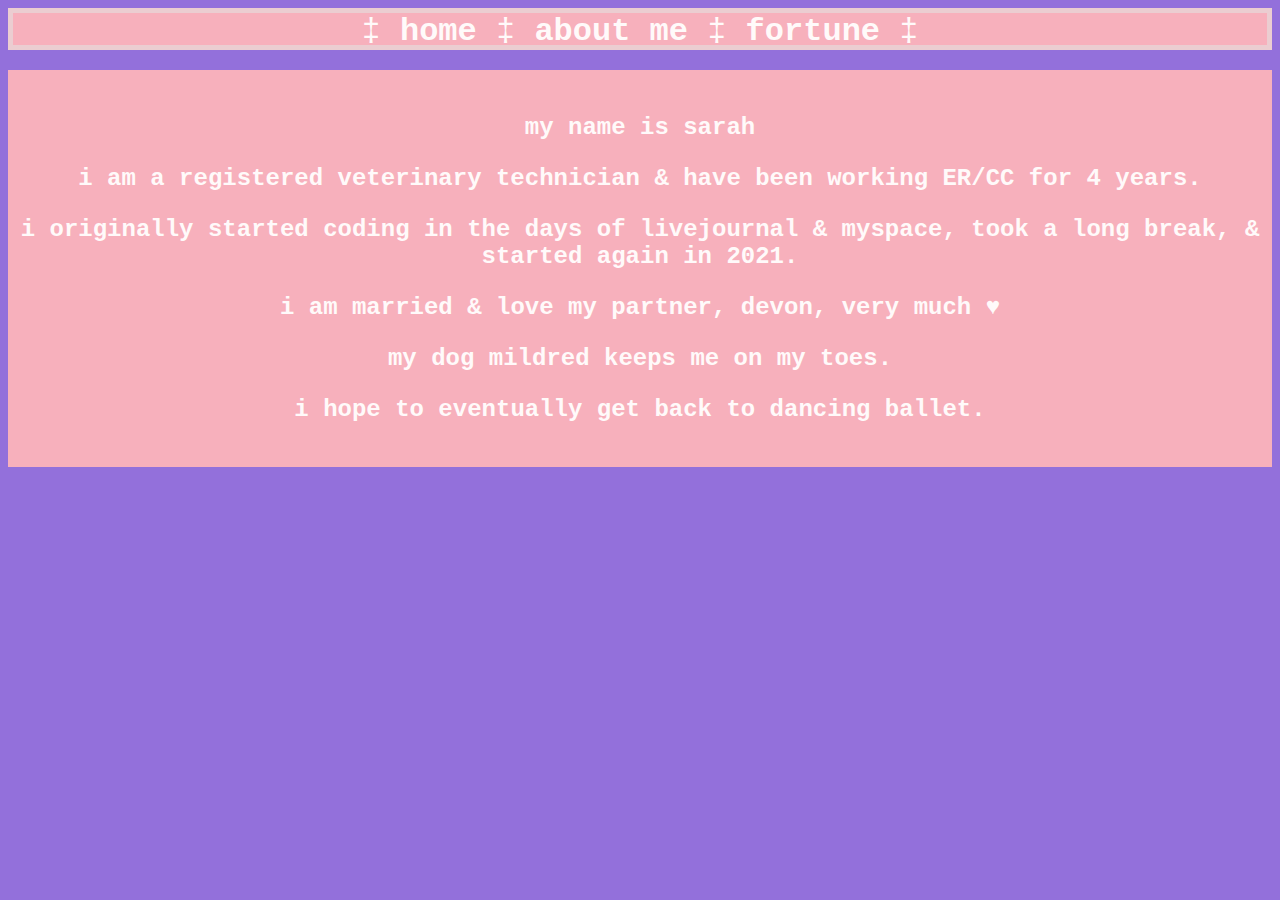
<file: about.html>
<html>
    <head><title>~ * a b o u t  m e * ~</title> <link href="style.css" rel="stylesheet"></head>
    <body>
        <div class="topnav">&ddagger;
            <a class ="nav" href="index.html">home</a> &ddagger;
            <a class ="nav" href="about.html">about me</a> &ddagger;
            <a class ="nav" href="fortuneteller.html">fortune</a> &ddagger;
        </div>

        <div class="first"><p>my name is sarah</p>
        <p>i am a registered veterinary technician & have been working ER/CC for 4 years.</p>
        <p>i originally started coding in the days of livejournal & myspace, took a long break, & started again in 2021.</p>
        <p>i am married & love my partner, devon, very much &hearts;</p>
        <p>my dog mildred keeps me on my toes.</p>
        <p>i hope to eventually get back to dancing ballet.</p>
    </div>

    </body>
    <script src="script.js"></script>
</html>
</file>
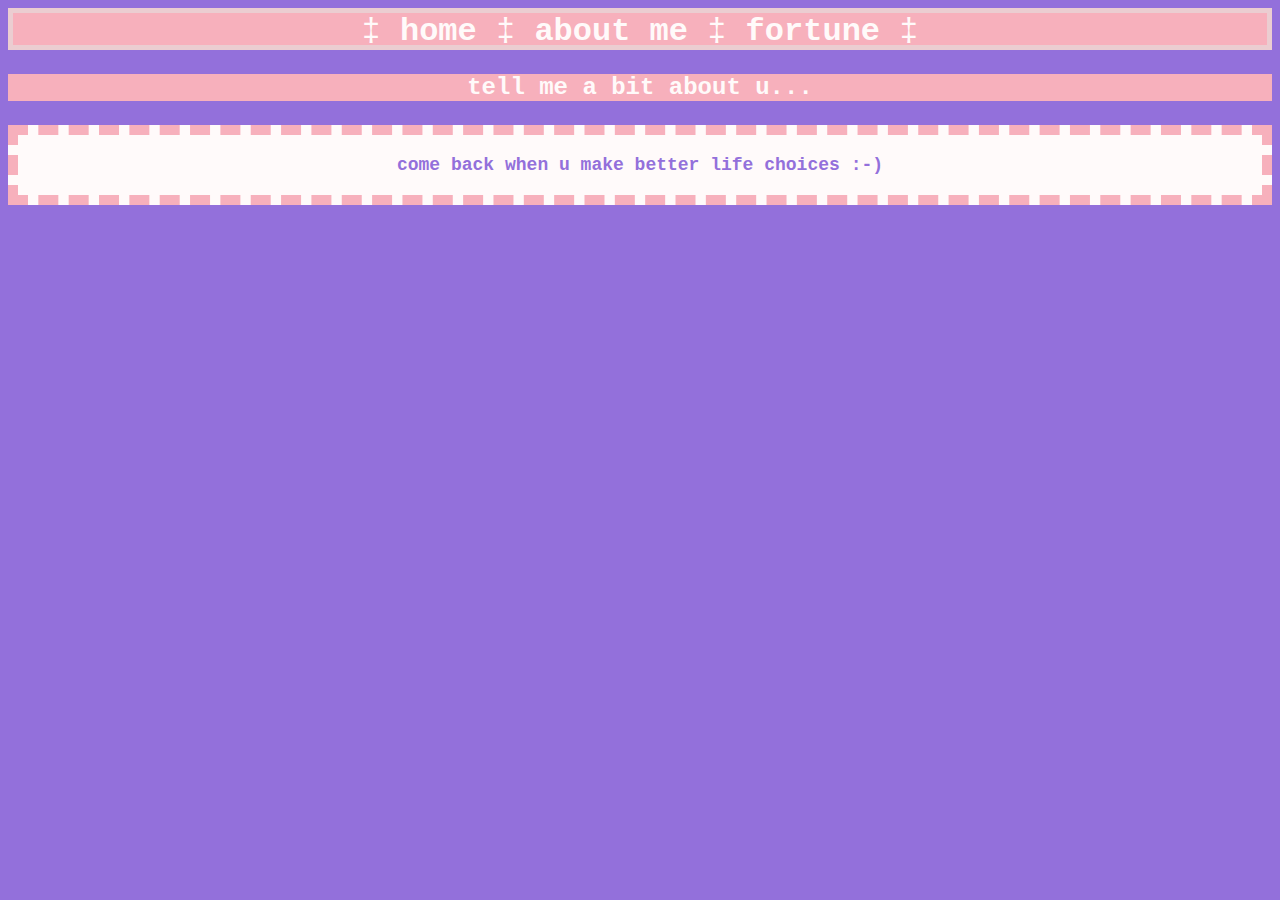
<file: fortuneteller.html>
<html>
    <head>
        <title>~ * ~ * ~ * ~ * ~ * ~</title>
        <link href="style.css" rel="stylesheet">
    </head>

    <body>
        <div class="topnav">&ddagger;
            <a class ="nav" href="index.html">home</a> &ddagger;
            <a class ="nav" href="about.html">about me</a> &ddagger;
            <a class ="nav" href="fortuneteller.html">fortune</a> &ddagger;
        </div>

        <p><span>tell me a bit about u...</span></p>
        <div class="info">
            <p><input type="text" class="yourname" placeholder="your name" /></p>

            <p><input type="text" class="favecolor" placeholder="your favorite color" /></p>

            <p><label for="food">last food u ate:</label>
                <select id="food" class ="food" name="food">
                    <option value="00">~~~</option>
                  <option value="sweet">something sweet!</option>
                  <option value="salty">s a l t y</option>
                  <option value="veggies">lots of green stuff</option>
                  <option value="sour">sour :x</option>
                </select></p>

            <p><label for="month">month u were born in:</label>
                <select id="month" class = "month" name="month">
                    <option value="00">~~~</option>
                    <option value="01">january</option>
                    <option value="02">february</option>
                    <option value="03">march</option>
                    <option value="04">april</option>
                    <option value="05">may</option>
                    <option value="06">june</option>
                    <option value="07">july</option>
                    <option value="08">august</option>
                    <option value="09">september</option>
                    <option value="10">october</option>
                    <option value="11">november</option>
                    <option value="12">december</option>
                </select></p>

                <button class="ok">ok!</button> <button class="reset">oops!</button></p>
        </div>

        <div class="fortune">
            please hold, ur call is important to me........
        </div>
    </body>
    <script src="fortuneteller.js"></script>
</html>
</file>
<file: style.css>
* {
      align-items: center;
      text-align: center;
    }

    body {
        background-color: mediumpurple;
        color: snow;
        font-family: 'Courier New', Courier, monospace;
        text-align: center;
        cursor: crosshair;
    }

    ::selection {
      background-color: rgb(192, 223, 241);
    }

      a.tama:link {
      color: rgb(166, 142, 214); 
      font-weight: bold;
      text-decoration: none;
      margin-left: 95%;
      margin-top: 95%;
      }

      a.tama:visited {
        color: rgb(153, 121, 216);
        font-weight: bold;
        text-decoration: line-through;
      }
      
      a.tama:hover {
        color: rgb(166, 142, 214);
        text-decoration: line-through;
        cursor: grab;
      }
      
      a.tama:active {
        color: rgb(166, 142, 214);
        background-color: none;
        text-decoration: none;
        cursor: wait;
      }

      a.nav:link {
        color: snow; 
        font-weight: bold;
        text-decoration: none;
      }
      
      a.nav:visited {
        color: snow;
        font-weight: bold;
        text-decoration: line-through;
      }
      
      a.nav:hover {
        color: mediumpurple;
        text-decoration: line-through;
        cursor: grab;
      }
      
      a.nav:active {
        color: rgb(246, 213, 102);
        background-color: none;
        text-decoration: none;
        cursor: wait;
      }

      .first {
          background-color: rgb(247, 176, 188);
          color: snow;
          font-size: 28pt;
          font-weight: bold;
          padding-top: 20px;
          padding-bottom: 20px;
          text-align: center;
      }

      .second {
        background-color: snow;
        color: mediumpurple;
        width: auto;
        height: 32px;
        font-size: 32px;
      }

      .info {
        margin-right: 40%;
        margin-left: 40%;
      }

      .topnav {
        background-color: rgb(247, 176, 188);
        border-width: 5px;
        border-color: rgb(235, 205, 209);
        border-style: solid;
        height: 32px;
        font-size: 32px;
        margin-bottom: 20px;
      }

      .fortune {
        background-color: snow;
        border-width: 10px;
        border-color: rgb(247, 176, 188);
        color: mediumpurple;
        font-size: 18px;
        font-weight: bold;
        padding-top:  20px;
        padding-bottom: 20px;
        border-style: dashed;
        height: auto;
        width: auto;
      }

      p {
        background-color: rgb(247, 176, 188);
        color: snow;
        font-size: 24px;
        font-weight: bolder;
        text-align: center;
      }

      div span {
          background-color:rgb(247, 176, 188);
          padding: auto;
      }

      h1 span {
        color: snow;
        background-color: mediumpurple;
        size: 40px;
    }
</file>
